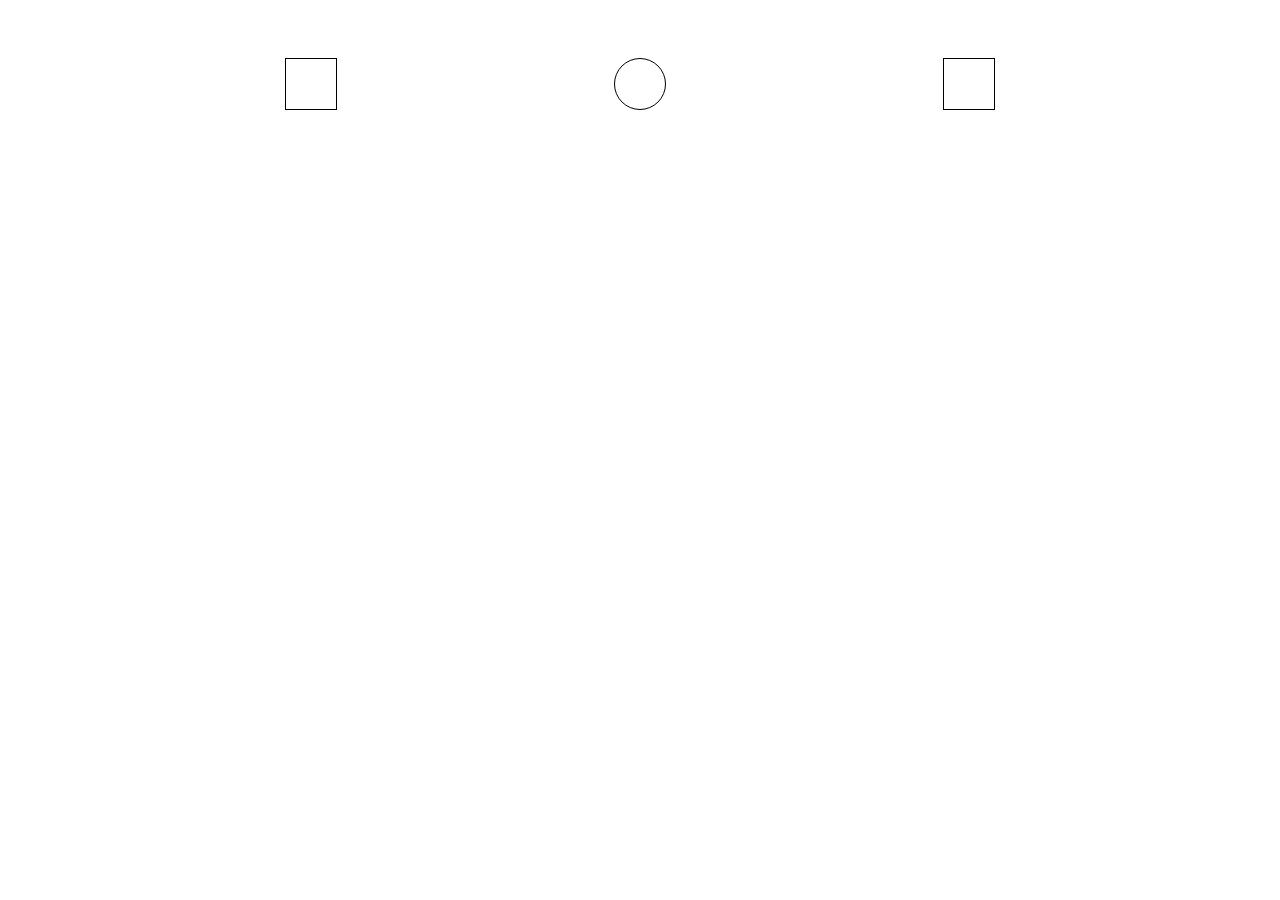
<file: fik.html>
<!DOCTYPE html>
<html lang="en">
<head>
    <meta charset="UTF-8">
    <meta name="viewport" content="width=device-width, initial-scale=1.0">
    <title>Document</title>
    <link rel="stylesheet" href="fik.css">
</head>
<body>
    <div id="box">

<div class="okk"></div>
<div class="ok"></div>
<div class="okk"></div>


    </div>
</body>
</html>
</file>
<file: fik.css>
#box{


        height: 500px;
        width: 100%;
        /* border: 1px solid black; */
        display: flex;

        justify-content: space-evenly;
        padding-top:50px ;
    }
    .okk{

        height: 50px;
        width: 50px;
        border: 1px solid black;
    }
   .ok{

        height: 50px;
        width: 50px;
        
        border: 1px solid black;
        border-radius: 50px;

    }
</file>
